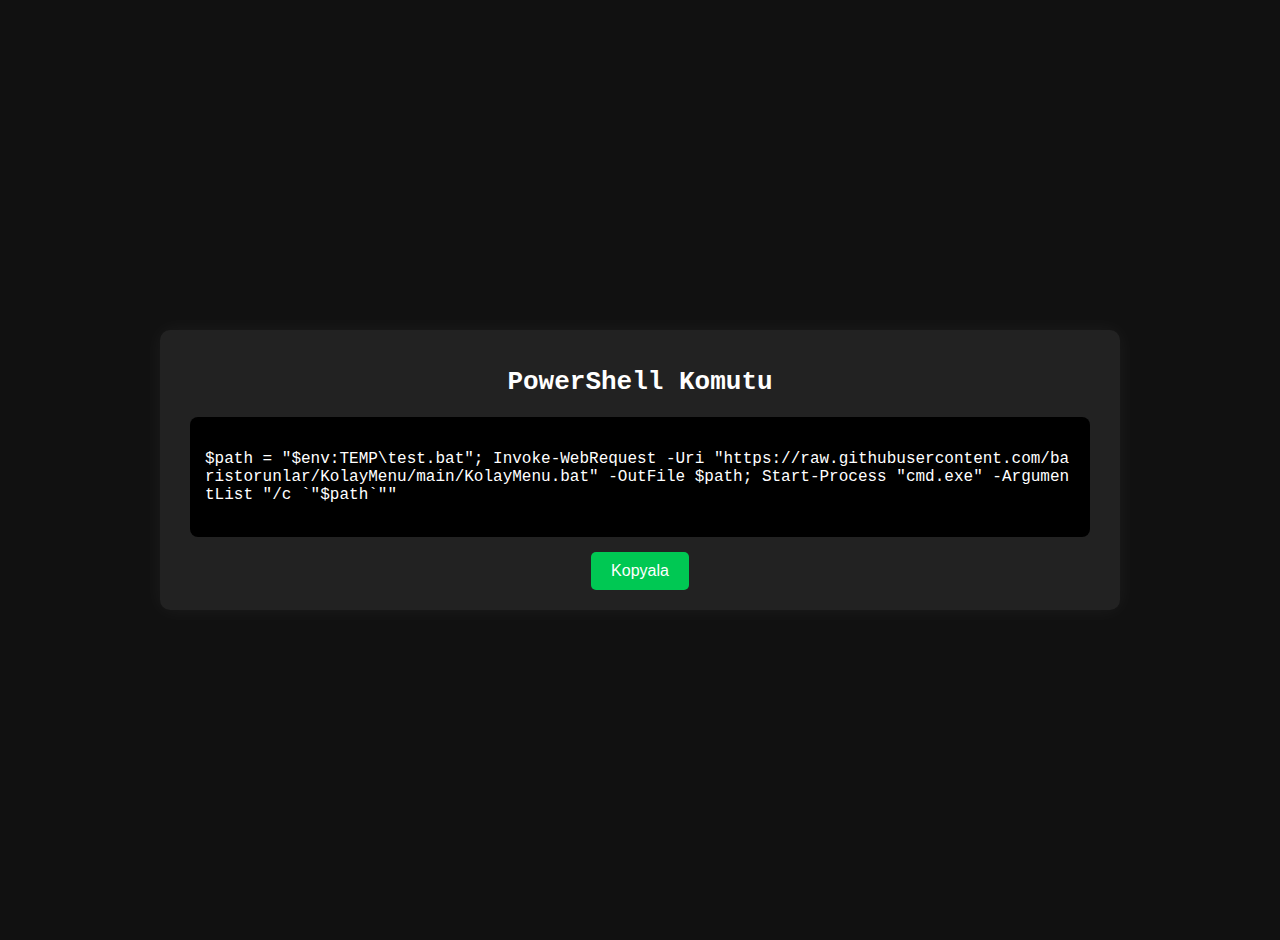
<file: get/index.html>
<!DOCTYPE html>
<html lang="tr">
<head>
  <meta charset="UTF-8">
  <title>Kolay Menu Komutu</title>
  <style>
    body {
      background-color: #111;
      color: #fff;
      font-family: monospace;
      display: flex;
      justify-content: center;
      align-items: center;
      height: 100vh;
      margin: 0;
      flex-direction: column;
      padding: 20px;
      text-align: center;
    }

    .box {
      background: #222;
      padding: 20px 30px;
      border-radius: 10px;
      box-shadow: 0 0 20px rgba(255, 255, 255, 0.05);
      max-width: 900px;
      width: 100%;
    }

    .command {
      font-size: 16px;
      margin-bottom: 15px;
      user-select: all;
      background: #000;
      padding: 15px;
      border-radius: 8px;
      word-break: break-all;
      white-space: pre-wrap;
      text-align: left;
    }

    .copy-btn {
      background: #00c853;
      color: #fff;
      border: none;
      padding: 10px 20px;
      border-radius: 5px;
      font-size: 16px;
      cursor: pointer;
      transition: background 0.3s ease;
    }

    .copy-btn:hover {
      background: #00e676;
    }

    h1 {
      margin-bottom: 20px;
    }
  </style>
</head>
<body>

  <div class="box">
    <h1>PowerShell Komutu</h1>
    <div class="command" id="command">
$path = "$env:TEMP\test.bat"; Invoke-WebRequest -Uri "https://raw.githubusercontent.com/baristorunlar/KolayMenu/main/KolayMenu.bat" -OutFile $path; Start-Process "cmd.exe" -ArgumentList "/c `"$path`""
    </div>
    <button class="copy-btn" onclick="copyCommand()">Kopyala</button>
  </div>

  <script>
    function copyCommand() {
      const text = document.getElementById("command").innerText;
      navigator.clipboard.writeText(text).then(() => {
        alert("Komut kopyalandı!");
      });
    }
  </script>

</body>
</html>
</file>
